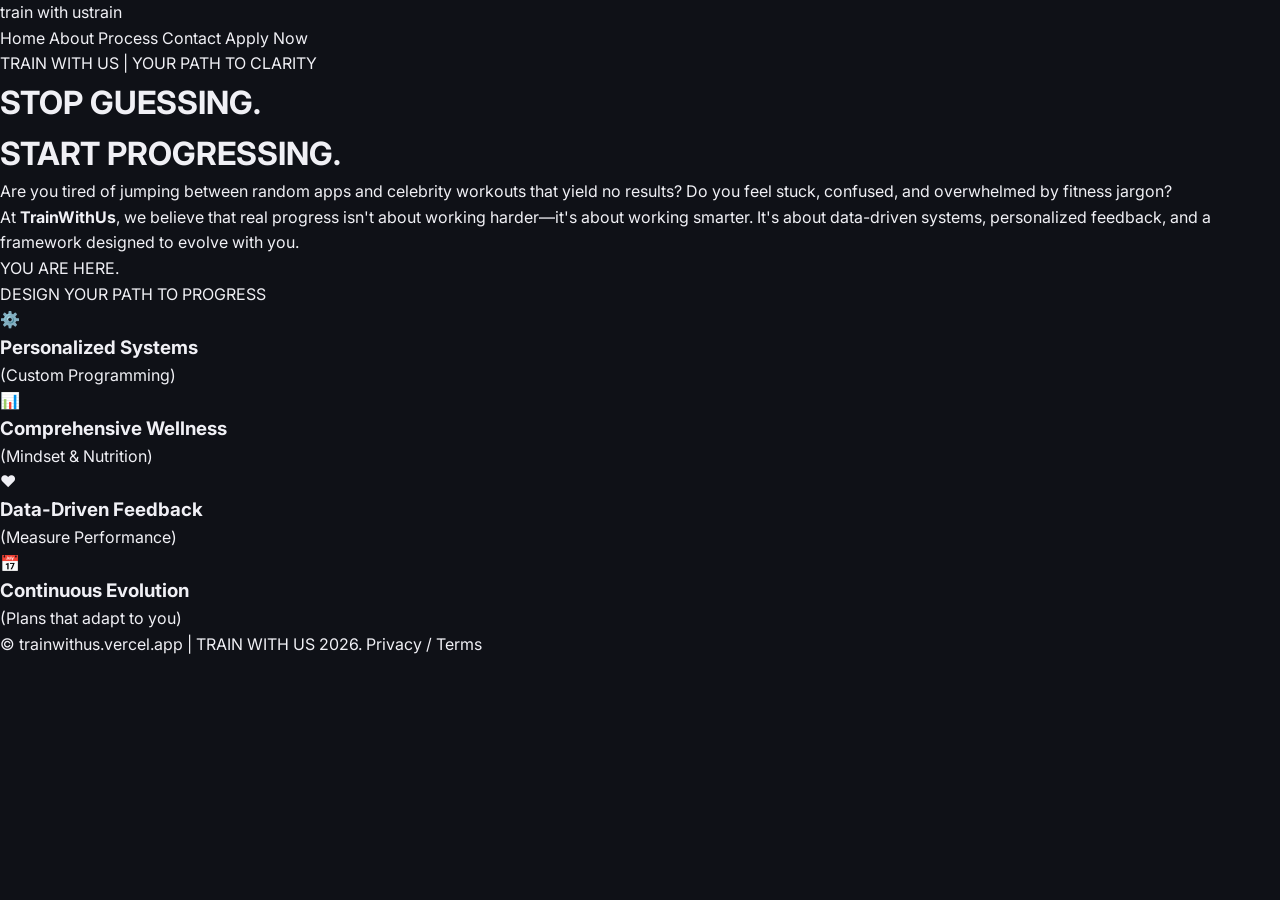
<file: index.html>
<!DOCTYPE html>
<html lang="en">
<head>
    <meta charset="UTF-8">
    <meta name="viewport" content="width=device-width, initial-scale=1.0">
    <title>TrainWithUs</title>
    <link rel="stylesheet" href="style.css">
    <link href="https://fonts.googleapis.com/css2?family=Inter:wght@400;700;900&display=swap" rel="stylesheet">
</head>
<body>

    <nav class="navbar">
        <div class="logo">train with us<span>train</span></div>
        <div class="nav-links">
            <a href="#" class="active">Home</a>
            <a href="#">About</a>
            <a href="#">Process</a>
            <a href="#">Contact</a>
            <a href="#" class="apply-btn">Apply Now</a>
        </div>
    </nav>

    <main class="hero-container">
        <div class="hero-content">
            <p class="brand-tag"> TRAIN WITH US | YOUR PATH TO CLARITY</p>
            <h1 class="main-title">STOP GUESSING.<br>START PROGRESSING.</h1>
            
            <div class="gap-box">
                <p>Are you tired of jumping between random apps and celebrity workouts that yield no results? Do you feel stuck, confused, and overwhelmed by fitness jargon?</p>
                <p class="belief-text">At <strong>TrainWithUs</strong>, we believe that real progress isn't about working harder—it's about working smarter. It's about data-driven systems, personalized feedback, and a framework designed to evolve with you.</p>
            </div>

            <div class="pathway-line">
                <span class="status">YOU ARE HERE.</span>
                <div class="line"></div>
                <a href="#" class="glass-button">DESIGN YOUR PATH TO PROGRESS</a>
            </div>
        </div>

        <div class="bottom-commitment-bar">
            <div class="c-item">
                <span class="c-icon">⚙️</span>
                <div class="c-info"><h3>Personalized Systems</h3><p>(Custom Programming)</p></div>
            </div>
            <div class="c-item">
                <span class="c-icon">📊</span>
                <div class="c-info"><h3>Comprehensive Wellness</h3><p>(Mindset & Nutrition)</p></div>
            </div>
            <div class="c-item">
                <span class="c-icon">❤️</span>
                <div class="c-info"><h3>Data-Driven Feedback</h3><p>(Measure Performance)</p></div>
            </div>
            <div class="c-item">
                <span class="c-icon">📅</span>
                <div class="c-info"><h3>Continuous Evolution</h3><p>(Plans that adapt to you)</p></div>
            </div>
        </div>
    </main>

    <footer class="legal-footer"
        <p>© trainwithus.vercel.app | TRAIN WITH US 2026. <span>Privacy / Terms</span></p>
    </footer>

        <script src="script.js"></script>                                      
</body>
</html>
</file>
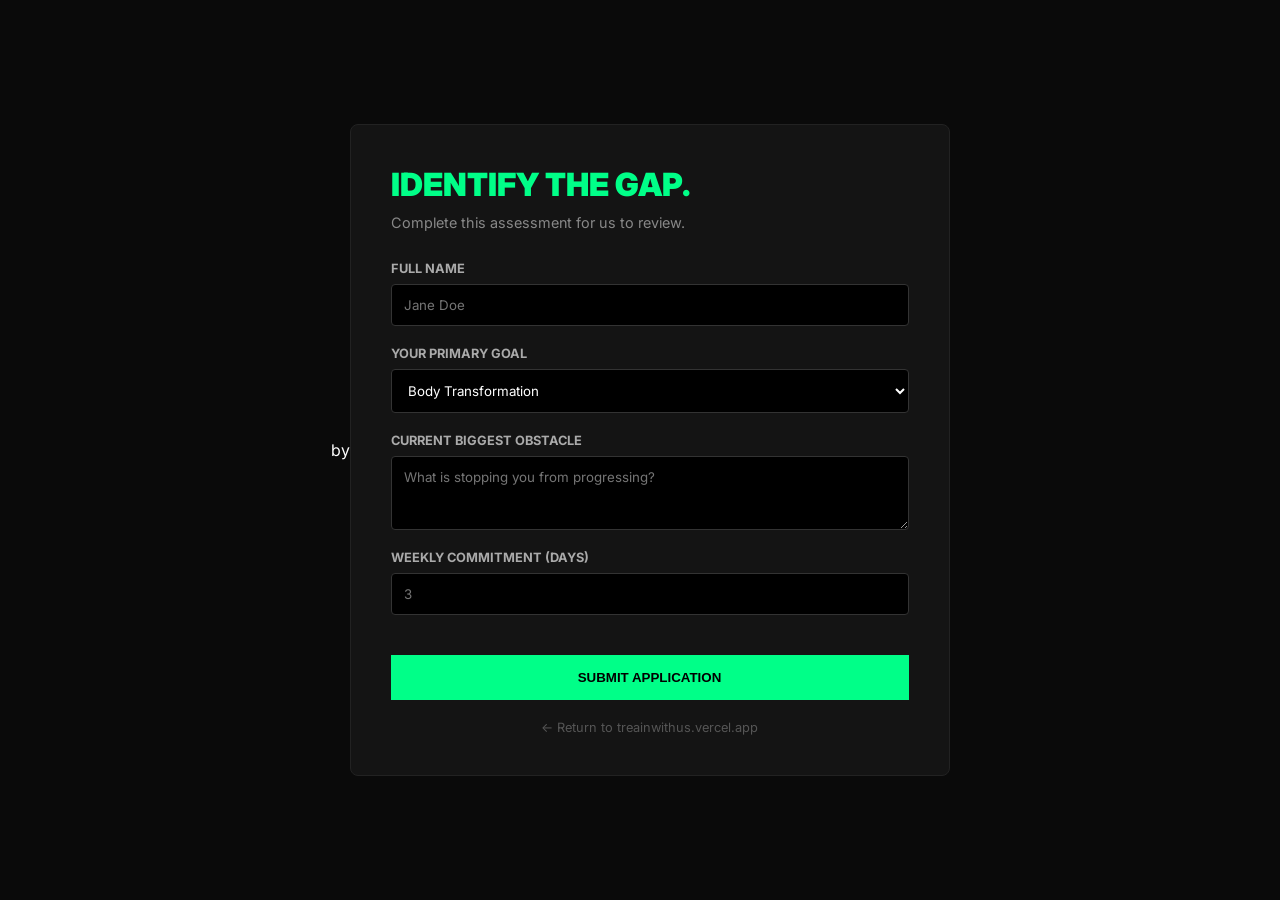
<file: dashboard.html>
<!DOCTYPE html>
<html lang="en">
<head>
    <meta charset="UTF-8">
    <meta name="viewport" content="width=device-width, initial-scale=1.0">
    <title>Client Dashboard | Coaches.com</title>
    <link href="https://fonts.googleapis.com/css2?family=Inter:wght@400;700;900&display=swap" rel="stylesheet">
    <style>
        :root { --accent: #00ff88; --bg: #000; --card: #111; }
        * { margin: 0; padding: 0; box-sizing: border-box; }
        body { background: var(--bg); font-family: 'Inter', sans-serif; color: #fff; padding: 40px 5%; }

        .header { display: flex; justify-content: space-between; align-items: center; margin-bottom: 60px; }
        .logo { font-weight: 900; font-size: 1.2rem; }
        .logout { color: #555; text-decoration: none; font-size: 0.8rem; border: 1px solid #333; padding: 5px 15px; }

        .welcome-section h1 { font-size: 3.5rem; font-weight: 900; margin-bottom: 10px; letter-spacing: -2px; }
        .status-badge { background: #222; color: var(--accent); padding: 5px 12px; font-size: 0.7rem; font-weight: 700; border-radius: 20px; text-transform: uppercase; }

        .grid { display: grid; grid-template-columns: repeat(auto-fit, minmax(250px, 1fr)); gap: 20px; margin-top: 40px; }
        .card { background: var(--card); padding: 30px; border: 1px solid #222; position: relative; }
        .card h3 { font-size: 0.8rem; color: #666; text-transform: uppercase; margin-bottom: 15px; letter-spacing: 1px; }
        .card p { font-size: 1.5rem; font-weight: 700; }

        .program-locked { margin-top: 40px; padding: 60px; background: #050505; border: 1px dashed #333; text-align: center; }
        .program-locked p { color: #555; font-style: italic; }
    </style>
</head>
<body>

    <div class="header">
        <div class="logo">COACHES.COM <span style="font-weight: 400; color: #666;">| PORTAL</span></div>
        <a href="index.html" class="logout" onclick="localStorage.clear()">LOGOUT</a>
    </div>

    <div class="welcome-section">
        <span class="status-badge" id="displayStatus">Loading...</span>
        <h1>Hello, <span id="displayName" style="color: var(--accent);">Athlete</span>.</h1>
        <p style="color: #888;">Here is your current transformation roadmap.</p>
    </div>

    <div class="grid">
        <div class="card">
            <h3>Primary Focus</h3>
            <p id="displayGoal">---</p>
        </div>
        <div class="card">
            <h3>Weekly Commitment</h3>
            <p><span id="displayDays">0</span> Days / Week</p>
        </div>
        <div class="card">
            <h3>Assigned Coach</h3>
            <p>Liz Achoki</p>
        </div>
    </div>

    <div class="program-locked">
        <p>Your custom training blocks are being generated based on your intake data. Check back in 24 hours.</p>
    </div>

    <script>
        // Read data from LocalStorage
        const data = JSON.parse(localStorage.getItem('clientProfile'));

        if (data) {
            document.getElementById('displayName').innerText = data.name;
            document.getElementById('displayGoal').innerText = data.goal;
            document.getElementById('displayDays').innerText = data.days;
            document.getElementById('displayStatus').innerText = data.status;
        } else {
            // If no data, send them back to fill the form
            window.location.href = 'intake.html';
        }
    </script>
</body>
  </html>
</file>
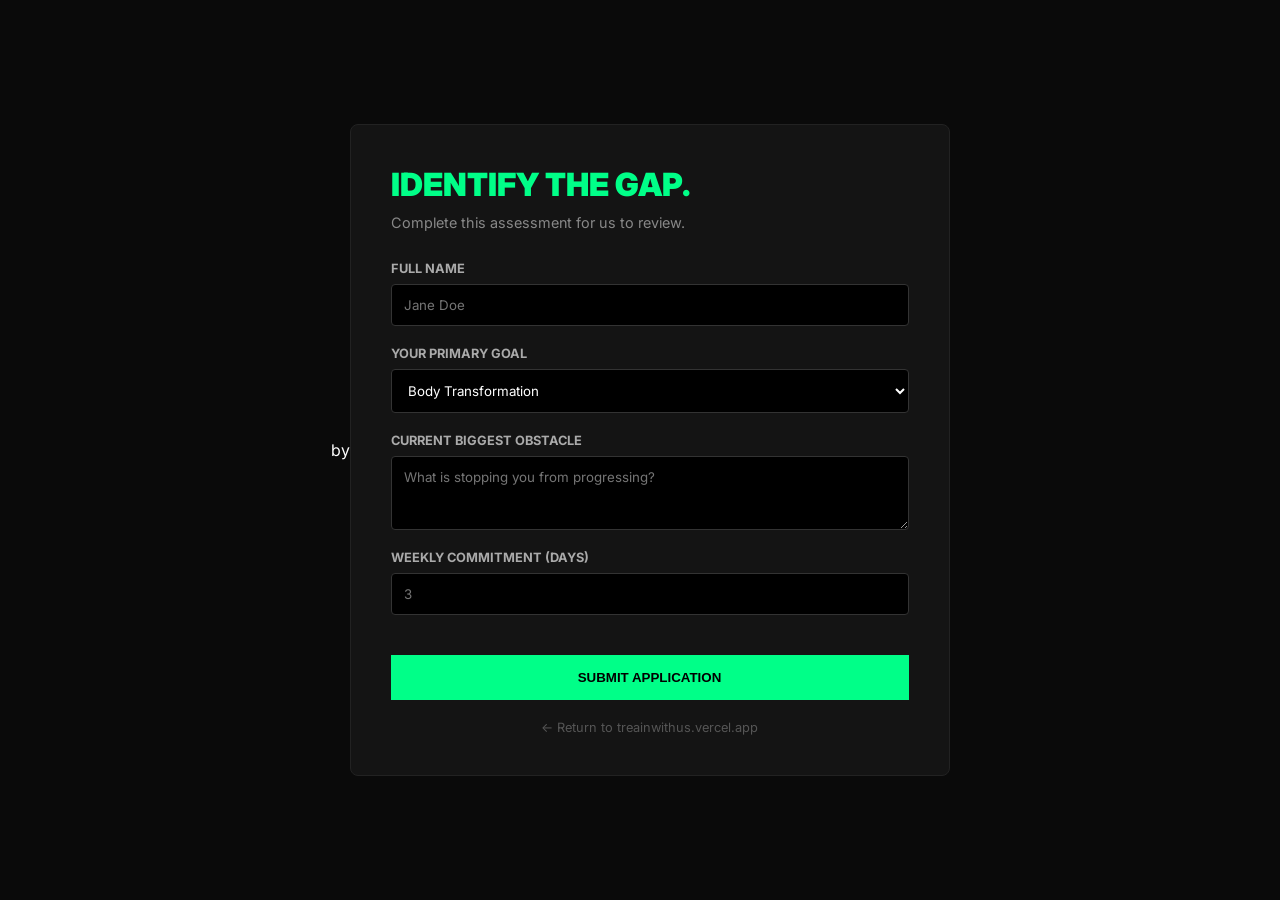
<file: intake.html>
by<!DOCTYPE html>
<html lang="en">
<head>
    <meta charset="UTF-8">
    <meta name="viewport" content="width=device-width, initial-scale=1.0">
    <title>Client Intake | Coaches.com</title>
    <link href="https://fonts.googleapis.com/css2?family=Inter:wght@400;700;900&display=swap" rel="stylesheet">
    <style>
        :root { --accent: #00ff88; --bg: #0a0a0a; --card: #141414; }
        * { margin: 0; padding: 0; box-sizing: border-box; }
        
        body {
            background-color: var(--bg);
            font-family: 'Inter', sans-serif;
            color: #fff;
            display: flex;
            justify-content: center;
            align-items: center;
            min-height: 100vh;
            padding: 40px 20px;
        }

        .intake-container {
            width: 100%;
            max-width: 600px;
            background: var(--card);
            padding: 40px;
            border-radius: 8px;
            border: 1px solid #222;
        }

        h2 { font-size: 2rem; font-weight: 900; margin-bottom: 10px; color: var(--accent); }
        p.subtitle { color: #888; margin-bottom: 30px; font-size: 0.9rem; }

        .form-group { margin-bottom: 20px; }
        label { display: block; font-size: 0.8rem; font-weight: 700; margin-bottom: 8px; color: #aaa; text-transform: uppercase; }
        
        input, select, textarea {
            width: 100%;
            background: #000;
            border: 1px solid #333;
            padding: 12px;
            color: #fff;
            font-family: inherit;
            border-radius: 4px;
        }

        input:focus { border-color: var(--accent); outline: none; }

        .submit-btn {
            width: 100%;
            background: var(--accent);
            color: #000;
            border: none;
            padding: 15px;
            font-weight: 800;
            text-transform: uppercase;
            cursor: pointer;
            margin-top: 20px;
            transition: 0.3s;
        }

        .submit-btn:hover { background: #fff; }

        .back-link { display: block; text-align: center; margin-top: 20px; color: #555; text-decoration: none; font-size: 0.8rem; }
    </style>
</head>
<body>

    <div class="intake-container">
        <h2>IDENTIFY THE GAP.</h2>
        <p class="subtitle">Complete this assessment for us to review.</p>

        <form id="intakeForm">
            <div class="form-group">
                <label>Full Name</label>
                <input type="text" id="name" required placeholder="Jane Doe">
            </div>

            <div class="form-group">
                <label>Your Primary Goal</label>
                <select id="goal">
                    <option value="transformation">Body Transformation</option>
                    <option value="mobility">Mobility & Posture</option>
                    <option value="performance">Athletic Performance</option>
                    <option value="express">Time-Efficient Results</option>
                </select>
            </div>

            <div class="form-group">
                <label>Current Biggest Obstacle</label>
                <textarea id="obstacle" rows="3" placeholder="What is stopping you from progressing?"></textarea>
            </div>

            <div class="form-group">
                <label>Weekly Commitment (Days)</label>
                <input type="number" id="days" min="1" max="7" placeholder="3">
            </div>

            <button type="submit" class="submit-btn">Submit Application</button>
        </form>

        <a href="index.html" class="back-link">← Return to treainwithus.vercel.app</a>
    </div>

    <script>
        document.getElementById('intakeForm').addEventListener('submit', function(e) {
            e.preventDefault();
            alert("Application Received. Coach Liz Achoki will review your profile within 24 hours.");
            window.location.href = 'index.html';
        });
    </script>
</body>
</html>
</file>
<file: style.css>
/* ===== CUSTOM PROPERTIES ===== */
:root {
  /* Dark theme (default) */
  --bg-primary: #0f1117;
  --bg-secondary: #161821;
  --bg-card: #1c1e2b;
  --bg-card-hover: #22253a;
  --bg-input: #1c1e2b;
  --bg-sidebar: #12131c;

  --text-primary: #f0f0f5;
  --text-secondary: #9ea0b0;
  --text-muted: #63657a;

  --accent: #d4a853;
  --accent-light: #e8c97a;
  --accent-muted: rgba(212, 168, 83, 0.15);
  --accent-glow: rgba(212, 168, 83, 0.3);

  --success: #3ecf8e;
  --success-muted: rgba(62, 207, 142, 0.15);
  --warning: #f5a623;
  --warning-muted: rgba(245, 166, 35, 0.15);
  --danger: #e5534b;
  --danger-muted: rgba(229, 83, 75, 0.15);
  --info: #58a6ff;
  --info-muted: rgba(88, 166, 255, 0.15);

  --border: #2a2d3e;
  --border-light: #353849;

  --radius-sm: 6px;
  --radius-md: 10px;
  --radius-lg: 16px;
  --radius-xl: 20px;

  --shadow-sm: 0 2px 8px rgba(0,0,0,0.15);
  --shadow-md: 0 4px 20px rgba(0,0,0,0.25);
  --shadow-lg: 0 8px 40px rgba(0,0,0,0.35);
  --shadow-glow: 0 0 30px rgba(212, 168, 83, 0.08);

  --sidebar-width: 260px;
  --header-height: 72px;

  --ease-out: cubic-bezier(0.22, 1, 0.36, 1);
  --ease-spring: cubic-bezier(0.34, 1.56, 0.64, 1);
}

[data-theme="light"] {
  --bg-primary: #f5f5f7;
  --bg-secondary: #eeeef0;
  --bg-card: #ffffff;
  --bg-card-hover: #fafafa;
  --bg-input: #f0f0f3;
  --bg-sidebar: #ffffff;

  --text-primary: #1a1a2e;
  --text-secondary: #555570;
  --text-muted: #999aad;

  --accent: #b8892e;
  --accent-light: #d4a853;
  --accent-muted: rgba(184, 137, 46, 0.1);
  --accent-glow: rgba(184, 137, 46, 0.15);

  --border: #e0e0e5;
  --border-light: #ebebef;

  --shadow-sm: 0 2px 8px rgba(0,0,0,0.06);
  --shadow-md: 0 4px 20px rgba(0,0,0,0.08);
  --shadow-lg: 0 8px 40px rgba(0,0,0,0.1);
  --shadow-glow: 0 0 30px rgba(184, 137, 46, 0.06);
}

/* ===== RESET ===== */
*,
*::before,
*::after {
  margin: 0;
  padding: 0;
  box-sizing: border-box;
}

html {
  font-size: 16px;
  scroll-behavior: smooth;
}

body {
  font-family: 'Inter', -apple-system, BlinkMacSystemFont, sans-serif;
  background: var(--bg-primary);
  color: var(--text-primary);
  line-height: 1.6;
  overflow-x: hidden;
  min-height: 100vh;
}

a {
  color: inherit;
  text-decoration: none;
}

button {
  cursor: pointer;
  border: none;
  background: none;
  font-family: inherit;
  font-size: inherit;
  color: inherit;
}

input, select, textarea {
  font-family: inherit;
  font-size: inherit;
  color: var(--text-primary);
  background: var(--bg-input);
  border: 1px solid var(--border);
  border-radius: var(--radius-sm);
  padding: 10px 14px;
  transition: border-color 0.2s, box-shadow 0.2s;
  outline: none;
}

input:focus, select:focus, textarea:focus {
  border-color: var(--accent);
  box-shadow: 0 0 0 3px var(--accent-muted);
}

/* ===== SIDEBAR ===== */
.sidebar {
  position: fixed;
  top: 0;
  left: 0;
  width: var(--sidebar-width);
  height: 100vh;
  background: var(--bg-sidebar);
  border-right: 1px solid var(--border);
  display: flex;
  flex-direction: column;
  z-index: 100;
  transition: transform 0.35s var(--ease-out);
}

.sidebar-brand {
  display: flex;
  align-items: center;
  gap: 12px;
  padding: 24px 24px 20px;
  border-bottom: 1px solid var(--border);
}

.brand-icon {
  display: flex;
  align-items: center;
  justify-content: center;
  width: 42px;
  height: 42px;
  border-radius: var(--radius-md);
  background: linear-gradient(135deg, var(--accent), var(--accent-light));
  color: #0f1117;
  flex-shrink: 0;
}

.brand-icon.small {
  width: 34px;
  height: 34px;
  border-radius: var(--radius-sm);
}

.brand-name {
  font-family: 'Playfair Display', serif;
  font-size: 1.4rem;
  font-weight: 700;
  letter-spacing: 0.02em;
  background: linear-gradient(135deg, var(--accent), var(--accent-light));
  -webkit-background-clip: text;
  -webkit-text-fill-color: transparent;
  background-clip: text;
}

.sidebar-nav {
  flex: 1;
  padding: 16px 12px;
  display: flex;
  flex-direction: column;
  gap: 4px;
  overflow-y: auto;
}

.nav-item {
  display: flex;
  align-items: center;
  gap: 12px;
  padding: 12px 16px;
  border-radius: var(--radius-md);
  color: var(--text-secondary);
  font-weight: 500;
  font-size: 0.9rem;
  transition: all 0.2s var(--ease-out);
  position: relative;
}

.nav-item:hover {
  background: var(--accent-muted);
  color: var(--text-primary);
}

.nav-item.active {
  background: var(--accent-muted);
  color: var(--accent);
}

.nav-item.active::before {
  content: '';
  position: absolute;
  left: 0;
  top: 50%;
  transform: translateY(-50%);
  width: 3px;
  height: 24px;
  background: var(--accent);
  border-radius: 0 4px 4px 0;
}

.sidebar-footer {
  padding: 16px 20px;
  border-top: 1px solid var(--border);
}

.trainer-profile {
  display: flex;
  align-items: center;
  gap: 12px;
}

.trainer-avatar {
  width: 40px;
  height: 40px;
  border-radius: 50%;
  background: linear-gradient(135deg, var(--accent), var(--accent-light));
  color: #0f1117;
  display: flex;
  align-items: center;
  justify-content: center;
  font-weight: 700;
  font-size: 0.85rem;
  flex-shrink: 0;
}

.trainer-info {
  display: flex;
  flex-direction: column;
}

.trainer-name {
  font-weight: 600;
  font-size: 0.9rem;
  color: var(--text-primary);
}

.trainer-role {
  font-size: 0.75rem;
  color: var(--text-muted);
}

/* ===== MOBILE HEADER ===== */
.mobile-header {
  display: none;
  position: fixed;
  top: 0;
  left: 0;
  right: 0;
  height: 56px;
  background: var(--bg-sidebar);
  border-bottom: 1px solid var(--border);
  z-index: 90;
  align-items: center;
  gap: 10px;
  padding: 0 16px;
}

.menu-toggle {
  display: flex;
  align-items: center;
  justify-content: center;
  width: 40px;
  height: 40px;
  border-radius: var(--radius-sm);
  color: var(--text-secondary);
  transition: background 0.2s;
}

.menu-toggle:hover {
  background: var(--accent-muted);
}

.sidebar-overlay {
  display: none;
  position: fixed;
  inset: 0;
  background: rgba(0,0,0,0.5);
  z-index: 99;
  opacity: 0;
  transition: opacity 0.3s;
}

.sidebar-overlay.active {
  display: block;
  opacity: 1;
}

/* ===== MAIN CONTENT ===== */
.main-content {
  margin-left: var(--sidebar-width);
  min-height: 100vh;
  padding: 0 32px 40px;
  position: relative;
}

.top-bar {
  display: flex;
  align-items: center;
  justify-content: space-between;
  padding: 24px 0;
  gap: 20px;
  position: sticky;
  top: 0;
  background: var(--bg-primary);
  z-index: 50;
  flex-wrap: wrap;
}

.page-title {
  font-family: 'Playfair Display', serif;
  font-size: 1.75rem;
  font-weight: 700;
  letter-spacing: -0.01em;
}

.page-subtitle {
  font-size: 0.875rem;
  color: var(--text-secondary);
  margin-top: 2px;
}

.top-bar-right {
  display: flex;
  align-items: center;
  gap: 10px;
}

.search-box {
  display: flex;
  align-items: center;
  gap: 10px;
  background: var(--bg-card);
  border: 1px solid var(--border);
  border-radius: var(--radius-lg);
  padding: 8px 16px;
  transition: border-color 0.2s, box-shadow 0.2s;
  width: 240px;
}

.search-box:focus-within {
  border-color: var(--accent);
  box-shadow: 0 0 0 3px var(--accent-muted);
}

.search-box svg {
  color: var(--text-muted);
  flex-shrink: 0;
}

.search-box input {
  border: none;
  background: transparent;
  padding: 0;
  font-size: 0.875rem;
  width: 100%;
}

.search-box input:focus {
  box-shadow: none;
}

.icon-btn {
  display: flex;
  align-items: center;
  justify-content: center;
  width: 40px;
  height: 40px;
  border-radius: 50%;
  color: var(--text-secondary);
  transition: all 0.2s;
  position: relative;
}

.icon-btn:hover {
  background: var(--accent-muted);
  color: var(--accent);
}

.notification-badge {
  position: absolute;
  top: 4px;
  right: 4px;
  width: 18px;
  height: 18px;
  border-radius: 50%;
  background: var(--danger);
  color: white;
  font-size: 0.65rem;
  font-weight: 700;
  display: flex;
  align-items: center;
  justify-content: center;
}

.theme-toggle .moon-icon { display: none; }
[data-theme="light"] .theme-toggle .sun-icon { display: none; }
[data-theme="light"] .theme-toggle .moon-icon { display: block; }

/* ===== PAGES ===== */
.page {
  display: none;
  animation: fadeUp 0.4s var(--ease-out);
}

.page.active {
  display: block;
}

@keyframes fadeUp {
  from { opacity: 0; transform: translateY(12px); }
  to   { opacity: 1; transform: translateY(0); }
}

.page-header-row {
  display: flex;
  align-items: center;
  justify-content: space-between;
  margin-bottom: 24px;
  gap: 16px;
  flex-wrap: wrap;
}

/* ===== STAT CARDS ===== */
.stats-grid {
  display: grid;
  grid-template-columns: repeat(auto-fit, minmax(230px, 1fr));
  gap: 20px;
  margin-bottom: 28px;
}

.stat-card {
  background: var(--bg-card);
  border: 1px solid var(--border);
  border-radius: var(--radius-lg);
  padding: 22px;
  display: flex;
  flex-wrap: wrap;
  align-items: flex-start;
  gap: 16px;
  transition: all 0.3s var(--ease-out);
  position: relative;
  overflow: hidden;
}

.stat-card::before {
  content: '';
  position: absolute;
  top: 0;
  left: 0;
  right: 0;
  height: 3px;
  background: linear-gradient(90deg, var(--accent), var(--accent-light));
  opacity: 0;
  transition: opacity 0.3s;
}

.stat-card:hover {
  border-color: var(--accent);
  box-shadow: var(--shadow-glow);
  transform: translateY(-2px);
}

.stat-card:hover::before {
  opacity: 1;
}

.stat-icon {
  width: 48px;
  height: 48px;
  border-radius: var(--radius-md);
  display: flex;
  align-items: center;
  justify-content: center;
  flex-shrink: 0;
}

.stat-icon.clients-icon { background: var(--info-muted); color: var(--info); }
.stat-icon.sessions-icon { background: var(--accent-muted); color: var(--accent); }
.stat-icon.revenue-icon { background: var(--success-muted); color: var(--success); }
.stat-icon.goals-icon { background: var(--warning-muted); color: var(--warning); }

.stat-details {
  display: flex;
  flex-direction: column;
}

.stat-value {
  font-size: 1.75rem;
  font-weight: 800;
  letter-spacing: -0.02em;
  line-height: 1.2;
}

.stat-label {
  font-size: 0.8rem;
  color: var(--text-secondary);
  margin-top: 2px;
}

.stat-trend {
  font-size: 0.75rem;
  font-weight: 600;
  padding: 4px 10px;
  border-radius: 20px;
  margin-left: auto;
  align-self: flex-start;
}

.stat-trend.up { background: var(--success-muted); color: var(--success); }
.stat-trend.down { background: var(--danger-muted); color: var(--danger); }

/* ===== CARDS ===== */
.card {
  background: var(--bg-card);
  border: 1px solid var(--border);
  border-radius: var(--radius-lg);
  overflow: hidden;
  transition: border-color 0.3s, box-shadow 0.3s;
}

.card:hover {
  border-color: var(--border-light);
  box-shadow: var(--shadow-sm);
}

.card-header {
  display: flex;
  align-items: center;
  justify-content: space-between;
  padding: 18px 22px;
  border-bottom: 1px solid var(--border);
}

.card-header h3 {
  font-size: 0.95rem;
  font-weight: 600;
}

.card-body {
  padding: 20px 22px;
}

.dashboard-grid {
  display: grid;
  grid-template-columns: 1.5fr 1fr;
  gap: 20px;
}

.chart-card .card-body {
  height: 280px;
  position: relative;
}

/* ===== BUTTONS ===== */
.btn {
  display: inline-flex;
  align-items: center;
  gap: 8px;
  padding: 10px 20px;
  border-radius: var(--radius-md);
  font-weight: 600;
  font-size: 0.875rem;
  transition: all 0.2s var(--ease-out);
  white-space: nowrap;
}

.btn-primary {
  background: linear-gradient(135deg, var(--accent), var(--accent-light));
  color: #0f1117;
  box-shadow: 0 2px 10px var(--accent-glow);
}

.btn-primary:hover {
  transform: translateY(-1px);
  box-shadow: 0 4px 20px var(--accent-glow);
}

.btn-ghost {
  background: var(--bg-card);
  border: 1px solid var(--border);
  color: var(--text-secondary);
}

.btn-ghost:hover {
  border-color: var(--accent);
  color: var(--accent);
}

.btn-link {
  color: var(--accent);
  font-size: 0.8rem;
  font-weight: 600;
  background: none;
  border: none;
}

.btn-link:hover {
  color: var(--accent-light);
}

.btn-sm {
  padding: 6px 12px;
  font-size: 0.8rem;
}

/* ===== FILTER CHIPS ===== */
.filter-bar {
  display: flex;
  gap: 8px;
  flex-wrap: wrap;
  align-items: center;
}

.filter-chip {
  padding: 7px 16px;
  border-radius: 20px;
  font-size: 0.8rem;
  font-weight: 600;
  background: var(--bg-card);
  border: 1px solid var(--border);
  color: var(--text-secondary);
  transition: all 0.2s;
}

.filter-chip:hover {
  border-color: var(--accent);
  color: var(--accent);
}

.filter-chip.active {
  background: var(--accent-muted);
  border-color: var(--accent);
  color: var(--accent);
}

.mini-select {
  padding: 7px 32px 7px 12px;
  border-radius: 20px;
  font-size: 0.8rem;
  font-weight: 600;
  background: var(--bg-card) url("data:image/svg+xml,%3Csvg width='10' height='6' viewBox='0 0 10 6' fill='none' xmlns='http://www.w3.org/2000/svg'%3E%3Cpath d='M1 1L5 5L9 1' stroke='%239ea0b0' stroke-width='1.5' stroke-linecap='round' stroke-linejoin='round'/%3E%3C/svg%3E") no-repeat right 12px center;
  border: 1px solid var(--border);
  color: var(--text-secondary);
  cursor: pointer;
  appearance: none;
}

/* ===== SCHEDULE LIST ===== */
.schedule-list {
  display: flex;
  flex-direction: column;
  gap: 12px;
}

.schedule-item {
  display: flex;
  align-items: center;
  gap: 14px;
  padding: 12px 14px;
  border-radius: var(--radius-md);
  background: var(--bg-secondary);
  transition: all 0.2s;
  cursor: pointer;
}

.schedule-item:hover {
  background: var(--bg-card-hover);
  transform: translateX(4px);
}

.schedule-time {
  font-size: 0.8rem;
  font-weight: 700;
  color: var(--accent);
  min-width: 55px;
  text-align: center;
}

.schedule-info {
  flex: 1;
  min-width: 0;
}

.schedule-client {
  font-weight: 600;
  font-size: 0.875rem;
  white-space: nowrap;
  overflow: hidden;
  text-overflow: ellipsis;
}

.schedule-type {
  font-size: 0.75rem;
  color: var(--text-secondary);
}

.schedule-status {
  padding: 4px 10px;
  border-radius: 20px;
  font-size: 0.7rem;
  font-weight: 600;
}

.schedule-status.confirmed { background: var(--success-muted); color: var(--success); }
.schedule-status.pending { background: var(--warning-muted); color: var(--warning); }
.schedule-status.completed { background: var(--accent-muted); color: var(--accent); }

/* ===== ACTIVITY FEED ===== */
.activity-feed {
  display: flex;
  flex-direction: column;
  gap: 16px;
}

.activity-item {
  display: flex;
  align-items: flex-start;
  gap: 12px;
  position: relative;
}

.activity-item:not(:last-child)::after {
  content: '';
  position: absolute;
  left: 16px;
  top: 36px;
  bottom: -16px;
  width: 1px;
  background: var(--border);
}

.activity-dot {
  width: 32px;
  height: 32px;
  border-radius: 50%;
  display: flex;
  align-items: center;
  justify-content: center;
  flex-shrink: 0;
  font-size: 0.75rem;
}

.activity-dot.workout { background: var(--accent-muted); color: var(--accent); }
.activity-dot.client { background: var(--info-muted); color: var(--info); }
.activity-dot.payment { background: var(--success-muted); color: var(--success); }
.activity-dot.goal { background: var(--warning-muted); color: var(--warning); }

.activity-text {
  font-size: 0.85rem;
  color: var(--text-secondary);
  line-height: 1.5;
}

.activity-text strong {
  color: var(--text-primary);
}

.activity-time {
  font-size: 0.7rem;
  color: var(--text-muted);
  margin-top: 2px;
}

/* ===== CLIENTS GRID ===== */
.clients-grid {
  display: grid;
  grid-template-columns: repeat(auto-fill, minmax(300px, 1fr));
  gap: 20px;
}

.client-card {
  background: var(--bg-card);
  border: 1px solid var(--border);
  border-radius: var(--radius-lg);
  padding: 22px;
  transition: all 0.3s var(--ease-out);
  cursor: pointer;
}

.client-card:hover {
  border-color: var(--accent);
  box-shadow: var(--shadow-glow);
  transform: translateY(-3px);
}

.client-header {
  display: flex;
  align-items: center;
  gap: 14px;
  margin-bottom: 16px;
}

.client-avatar {
  width: 48px;
  height: 48px;
  border-radius: 50%;
  display: flex;
  align-items: center;
  justify-content: center;
  font-weight: 700;
  font-size: 0.9rem;
  flex-shrink: 0;
}

.client-name {
  font-weight: 600;
  font-size: 1rem;
}

.client-goal {
  font-size: 0.8rem;
  color: var(--text-secondary);
}

.client-status {
  margin-left: auto;
  padding: 4px 10px;
  border-radius: 20px;
  font-size: 0.7rem;
  font-weight: 600;
}

.client-status.active { background: var(--success-muted); color: var(--success); }
.client-status.paused { background: var(--warning-muted); color: var(--warning); }
.client-status.new { background: var(--info-muted); color: var(--info); }

.client-stats {
  display: grid;
  grid-template-columns: repeat(3, 1fr);
  gap: 8px;
}

.client-stat {
  text-align: center;
  padding: 10px 6px;
  background: var(--bg-secondary);
  border-radius: var(--radius-sm);
}

.client-stat-val {
  font-weight: 700;
  font-size: 1rem;
}

.client-stat-label {
  font-size: 0.68rem;
  color: var(--text-muted);
  margin-top: 2px;
}

.client-progress {
  margin-top: 14px;
}

.progress-label {
  display: flex;
  justify-content: space-between;
  font-size: 0.75rem;
  margin-bottom: 6px;
  color: var(--text-secondary);
}

.progress-bar {
  height: 6px;
  background: var(--bg-secondary);
  border-radius: 3px;
  overflow: hidden;
}

.progress-fill {
  height: 100%;
  border-radius: 3px;
  background: linear-gradient(90deg, var(--accent), var(--accent-light));
  transition: width 1s var(--ease-out);
  width: 0;
}

/* ===== CALENDAR ===== */
.calendar-grid {
  display: grid;
  grid-template-columns: repeat(7, 1fr);
  gap: 12px;
}

.calendar-day {
  background: var(--bg-card);
  border: 1px solid var(--border);
  border-radius: var(--radius-md);
  min-height: 160px;
  display: flex;
  flex-direction: column;
  transition: border-color 0.2s;
}

.calendar-day:hover {
  border-color: var(--border-light);
}

.calendar-day.today {
  border-color: var(--accent);
  box-shadow: var(--shadow-glow);
}

.calendar-day-header {
  padding: 10px 12px;
  border-bottom: 1px solid var(--border);
  display: flex;
  justify-content: space-between;
  align-items: center;
}

.calendar-day-name {
  font-size: 0.7rem;
  font-weight: 600;
  color: var(--text-muted);
  text-transform: uppercase;
  letter-spacing: 0.05em;
}

.calendar-day-num {
  font-size: 0.85rem;
  font-weight: 700;
}

.today .calendar-day-num {
  color: var(--accent);
}

.calendar-events {
  padding: 8px;
  display: flex;
  flex-direction: column;
  gap: 4px;
  flex: 1;
}

.calendar-event {
  font-size: 0.72rem;
  padding: 5px 8px;
  border-radius: var(--radius-sm);
  font-weight: 500;
  cursor: pointer;
  transition: opacity 0.2s;
  white-space: nowrap;
  overflow: hidden;
  text-overflow: ellipsis;
}

.calendar-event:hover {
  opacity: 0.8;
}

.calendar-event.strength { background: var(--accent-muted); color: var(--accent); }
.calendar-event.cardio { background: var(--info-muted); color: var(--info); }
.calendar-event.hiit { background: var(--danger-muted); color: var(--danger); }
.calendar-event.flexibility { background: var(--success-muted); color: var(--success); }

/* ===== WORKOUTS ===== */
.workouts-grid {
  display: grid;
  grid-template-columns: repeat(auto-fill, minmax(320px, 1fr));
  gap: 20px;
}

.workout-card {
  background: var(--bg-card);
  border: 1px solid var(--border);
  border-radius: var(--radius-lg);
  overflow: hidden;
  transition: all 0.3s var(--ease-out);
  cursor: pointer;
}

.workout-card:hover {
  border-color: var(--accent);
  box-shadow: var(--shadow-glow);
  transform: translateY(-3px);
}

.workout-banner {
  height: 8px;
}

.workout-banner.strength { background: linear-gradient(90deg, var(--accent), var(--accent-light)); }
.workout-banner.cardio { background: linear-gradient(90deg, var(--info), #79bcff); }
.workout-banner.hiit { background: linear-gradient(90deg, var(--danger), #f08080); }
.workout-banner.flexibility { background: linear-gradient(90deg, var(--success), #6ee4a8); }

.workout-body {
  padding: 20px;
}

.workout-category {
  font-size: 0.7rem;
  font-weight: 700;
  text-transform: uppercase;
  letter-spacing: 0.08em;
  margin-bottom: 6px;
}

.workout-category.strength { color: var(--accent); }
.workout-category.cardio { color: var(--info); }
.workout-category.hiit { color: var(--danger); }
.workout-category.flexibility { color: var(--success); }

.workout-name {
  font-size: 1.1rem;
  font-weight: 700;
  margin-bottom: 10px;
}

.workout-meta {
  display: flex;
  gap: 16px;
  margin-bottom: 14px;
}

.workout-meta-item {
  font-size: 0.8rem;
  color: var(--text-secondary);
  display: flex;
  align-items: center;
  gap: 5px;
}

.workout-exercises {
  list-style: none;
  display: flex;
  flex-direction: column;
  gap: 6px;
}

.workout-exercises li {
  font-size: 0.82rem;
  color: var(--text-secondary);
  padding-left: 14px;
  position: relative;
}

.workout-exercises li::before {
  content: '';
  position: absolute;
  left: 0;
  top: 8px;
  width: 5px;
  height: 5px;
  border-radius: 50%;
  background: var(--accent);
}

/* ===== PROGRESS PAGE ===== */
.progress-layout {
  display: grid;
  grid-template-columns: 2fr 1fr;
  gap: 20px;
}

.progress-sidebar {
  display: flex;
  flex-direction: column;
  gap: 20px;
}

.milestones-list, .leaderboard-list {
  display: flex;
  flex-direction: column;
  gap: 12px;
}

.milestone-item {
  display: flex;
  align-items: center;
  gap: 12px;
  padding: 10px 12px;
  border-radius: var(--radius-sm);
  background: var(--bg-secondary);
}

.milestone-icon {
  width: 32px;
  height: 32px;
  border-radius: 50%;
  display: flex;
  align-items: center;
  justify-content: center;
  background: var(--accent-muted);
  color: var(--accent);
  font-size: 0.85rem;
  flex-shrink: 0;
}

.milestone-text {
  font-size: 0.82rem;
  line-height: 1.4;
}

.milestone-text strong {
  display: block;
  font-size: 0.85rem;
}

.milestone-date {
  font-size: 0.7rem;
  color: var(--text-muted);
}

.leaderboard-item {
  display: flex;
  align-items: center;
  gap: 12px;
  padding: 10px 12px;
  border-radius: var(--radius-sm);
  background: var(--bg-secondary);
}

.leaderboard-rank {
  font-weight: 800;
  font-size: 1rem;
  width: 24px;
  text-align: center;
  color: var(--accent);
}

.leaderboard-avatar {
  width: 32px;
  height: 32px;
  border-radius: 50%;
  display: flex;
  align-items: center;
  justify-content: center;
  font-weight: 700;
  font-size: 0.7rem;
  flex-shrink: 0;
}

.leaderboard-name {
  flex: 1;
  font-size: 0.85rem;
  font-weight: 600;
}

.leaderboard-score {
  font-size: 0.8rem;
  font-weight: 700;
  color: var(--accent);
}

/* ===== TRANSACTIONS ===== */
.transactions-list {
  display: flex;
  flex-direction: column;
  gap: 10px;
}

.transaction-item {
  display: flex;
  align-items: center;
  gap: 12px;
  padding: 12px;
  border-radius: var(--radius-sm);
  background: var(--bg-secondary);
}

.transaction-icon {
  width: 36px;
  height: 36px;
  border-radius: 50%;
  display: flex;
  align-items: center;
  justify-content: center;
  flex-shrink: 0;
}

.transaction-icon.income { background: var(--success-muted); color: var(--success); }
.transaction-icon.expense { background: var(--danger-muted); color: var(--danger); }

.transaction-info { flex: 1; }

.transaction-name {
  font-weight: 600;
  font-size: 0.85rem;
}

.transaction-date {
  font-size: 0.72rem;
  color: var(--text-muted);
}

.transaction-amount {
  font-weight: 700;
  font-size: 0.95rem;
}

.transaction-amount.income { color: var(--success); }
.transaction-amount.expense { color: var(--danger); }

/* ===== NOTIFICATIONS PANEL ===== */
.notifications-panel {
  position: fixed;
  top: 0;
  right: -380px;
  width: 380px;
  height: 100vh;
  background: var(--bg-card);
  border-left: 1px solid var(--border);
  z-index: 200;
  display: flex;
  flex-direction: column;
  transition: right 0.35s var(--ease-out);
  box-shadow: var(--shadow-lg);
}

.notifications-panel.open {
  right: 0;
}

.panel-header {
  display: flex;
  align-items: center;
  justify-content: space-between;
  padding: 20px 22px;
  border-bottom: 1px solid var(--border);
}

.panel-header h3 {
  font-size: 1rem;
  font-weight: 700;
}

.notifications-list {
  flex: 1;
  overflow-y: auto;
  padding: 12px;
}

.notification-item {
  display: flex;
  gap: 12px;
  padding: 14px;
  border-radius: var(--radius-md);
  transition: background 0.2s;
  cursor: pointer;
}

.notification-item:hover {
  background: var(--bg-secondary);
}

.notification-item.unread {
  background: var(--accent-muted);
}

.notification-dot-col {
  padding-top: 4px;
}

.notification-dot {
  width: 8px;
  height: 8px;
  border-radius: 50%;
  background: var(--accent);
}

.notification-item:not(.unread) .notification-dot {
  background: var(--text-muted);
  opacity: 0.3;
}

.notification-text {
  font-size: 0.85rem;
  line-height: 1.5;
  color: var(--text-secondary);
}

.notification-text strong {
  color: var(--text-primary);
}

.notification-time {
  font-size: 0.7rem;
  color: var(--text-muted);
  margin-top: 4px;
}

/* ===== MODAL ===== */
.modal-overlay {
  position: fixed;
  inset: 0;
  background: rgba(0,0,0,0.6);
  backdrop-filter: blur(4px);
  z-index: 300;
  display: none;
  align-items: center;
  justify-content: center;
  padding: 20px;
}

.modal-overlay.open {
  display: flex;
}

.modal {
  background: var(--bg-card);
  border: 1px solid var(--border);
  border-radius: var(--radius-xl);
  width: 100%;
  max-width: 520px;
  max-height: 85vh;
  overflow-y: auto;
  animation: modalIn 0.35s var(--ease-spring);
}

@keyframes modalIn {
  from { opacity: 0; transform: scale(0.92) translateY(10px); }
  to   { opacity: 1; transform: scale(1) translateY(0); }
}

.modal-header {
  display: flex;
  align-items: center;
  justify-content: space-between;
  padding: 20px 24px;
  border-bottom: 1px solid var(--border);
}

.modal-header h3 {
  font-size: 1.1rem;
  font-weight: 700;
}

.modal-close {
  width: 34px;
  height: 34px;
  border-radius: 50%;
  display: flex;
  align-items: center;
  justify-content: center;
  color: var(--text-muted);
  transition: all 0.2s;
}

.modal-close:hover {
  background: var(--bg-secondary);
  color: var(--text-primary);
}

.modal-body {
  padding: 24px;
}

.form-group {
  margin-bottom: 18px;
}

.form-group label {
  display: block;
  font-size: 0.82rem;
  font-weight: 600;
  color: var(--text-secondary);
  margin-bottom: 6px;
}

.form-group input,
.form-group select,
.form-group textarea {
  width: 100%;
}

.form-row {
  display: grid;
  grid-template-columns: 1fr 1fr;
  gap: 14px;
}

.form-actions {
  display: flex;
  justify-content: flex-end;
  gap: 10px;
  margin-top: 24px;
}

/* ===== ANIMATIONS ===== */
[data-animate] {
  opacity: 0;
  transform: translateY(16px);
  transition: opacity 0.5s var(--ease-out), transform 0.5s var(--ease-out);
}

[data-animate].visible {
  opacity: 1;
  transform: translateY(0);
}

/* ===== SCROLLBAR ===== */
::-webkit-scrollbar {
  width: 6px;
}

::-webkit-scrollbar-track {
  background: transparent;
}

::-webkit-scrollbar-thumb {
  background: var(--border);
  border-radius: 3px;
}

::-webkit-scrollbar-thumb:hover {
  background: var(--text-muted);
}

/* ===== RESPONSIVE ===== */
@media (max-width: 1024px) {
  .dashboard-grid {
    grid-template-columns: 1fr;
  }

  .progress-layout {
    grid-template-columns: 1fr;
  }

  .calendar-grid {
    grid-template-columns: repeat(4, 1fr);
  }
}

@media (max-width: 768px) {
  .sidebar {
    transform: translateX(-100%);
  }

  .sidebar.open {
    transform: translateX(0);
  }

  .mobile-header {
    display: flex;
  }

  .main-content {
    margin-left: 0;
    padding: 0 16px 40px;
    padding-top: 56px;
  }

  .top-bar {
    padding-top: 16px;
  }

  .search-box {
    display: none;
  }

  .stats-grid {
    grid-template-columns: 1fr 1fr;
  }

  .calendar-grid {
    grid-template-columns: repeat(2, 1fr);
  }

  .clients-grid {
    grid-template-columns: 1fr;
  }

  .workouts-grid {
    grid-template-columns: 1fr;
  }

  .schedule-nav {
    font-size: 0.85rem;
  }
}

@media (max-width: 480px) {
  .stats-grid {
    grid-template-columns: 1fr;
  }

  .calendar-grid {
    grid-template-columns: 1fr;
  }

  .form-row {
    grid-template-columns: 1fr;
  }
}
</file>
